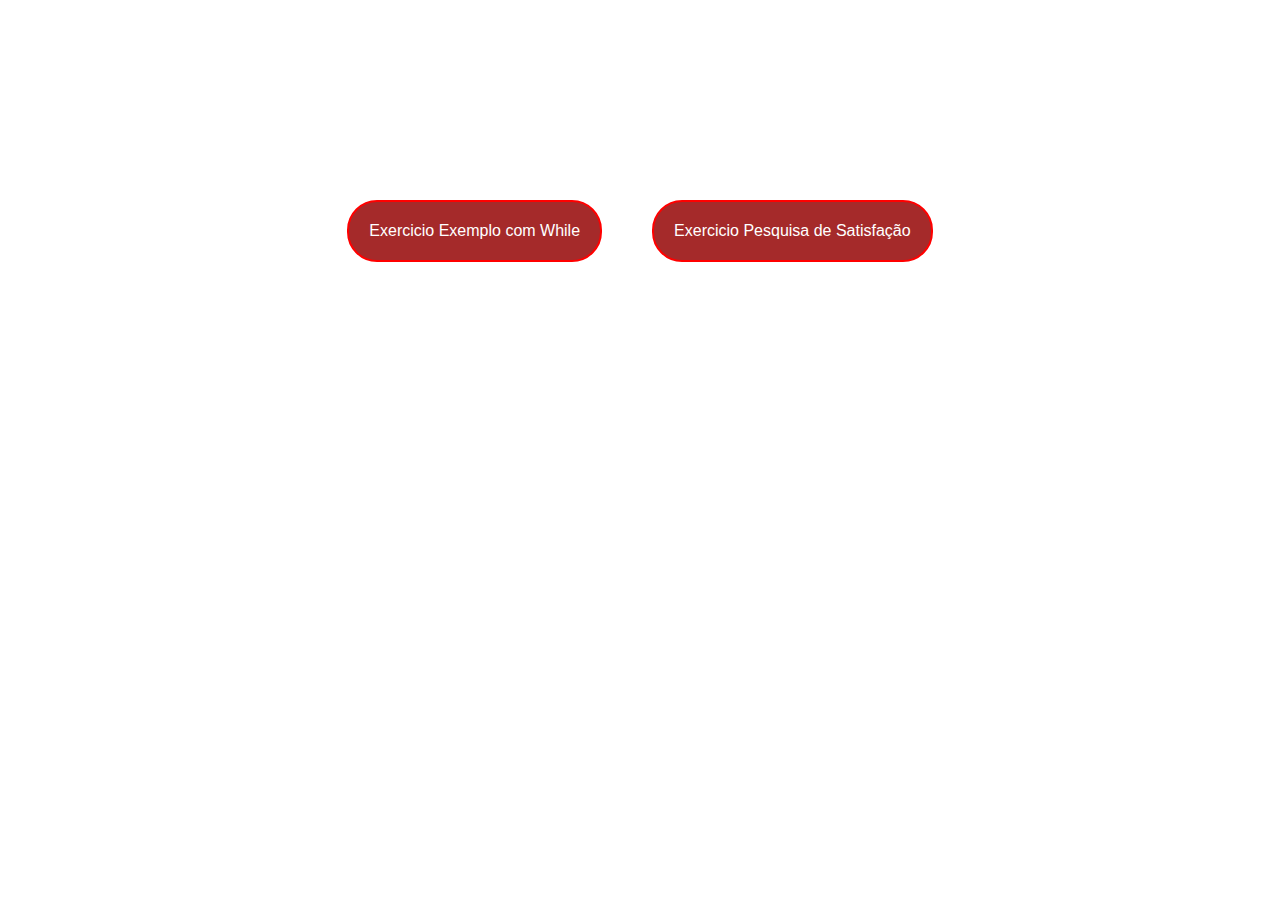
<file: ExercicioPesquisaSatisfacao/index.html>
<!DOCTYPE html>
<html lang="en">
<head>
    <meta charset="UTF-8">
    <meta name="viewport" content="width=device-width, initial-scale=1.0">
    <link rel="stylesheet" href="css.css">
    <title>Exercicio Daniel - Lucas Antonio Monteiro</title>
</head>
<body>
    <div>
        <button type="button" onclick="exe0()">Exercicio Exemplo com While</button>
    </div>
    <div>
        <button type="button" onclick="pesquisaSatisfacao()">Exercicio Pesquisa de Satisfação</button>
    </div>    
    <script src="script.js"></script>
</body>
</html>
</file>
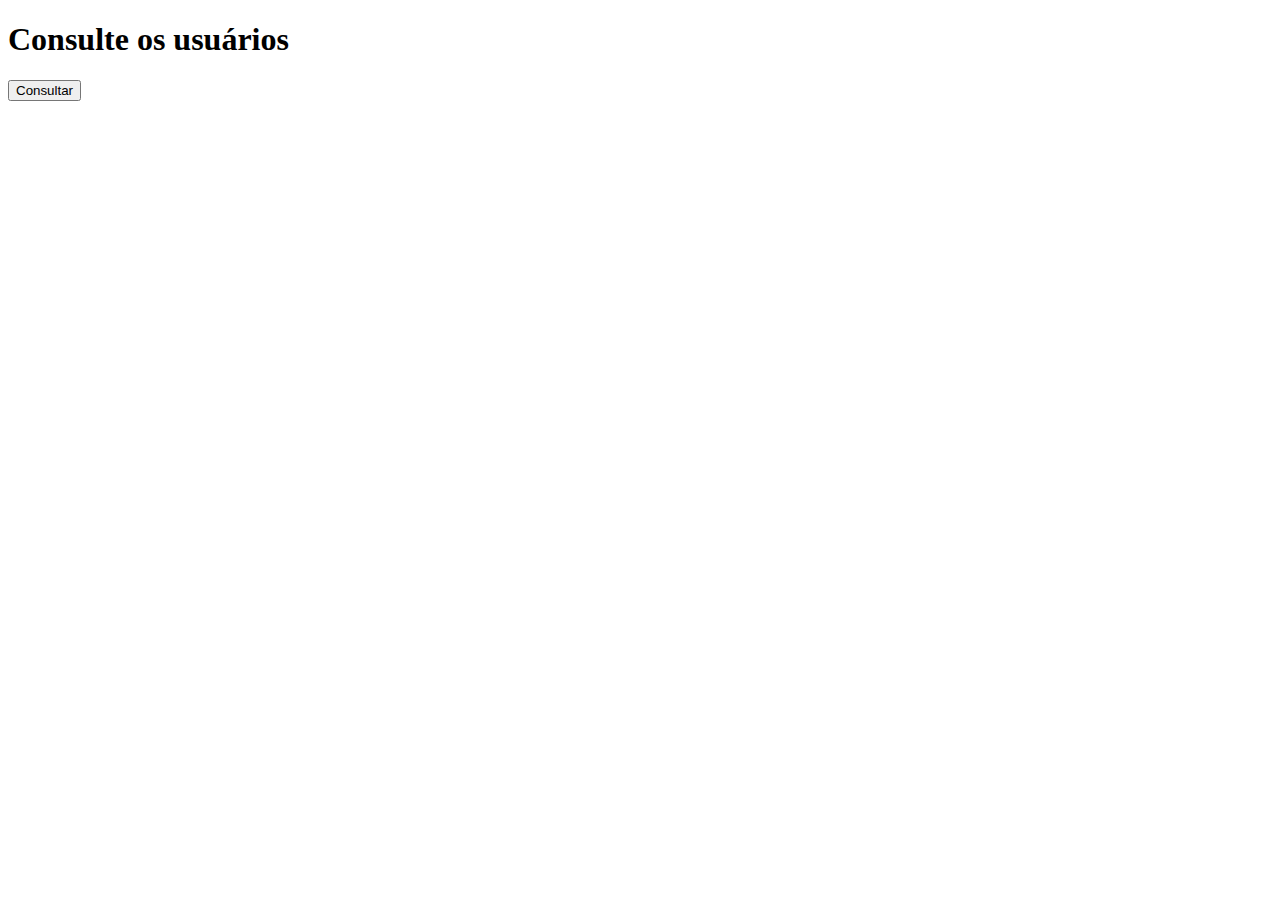
<file: Api/Exercicios/1/index.html>
<!DOCTYPE html>
<html lang="en">
  <head>
    <meta charset="UTF-8" />
    <meta name="viewport" content="width=device-width, initial-scale=1.0" />
    <title>Exercicio 1</title>
  </head>
  <body>
    <h1>Consulte os usuários</h1>
    <button onclick="consultar()">Consultar</button>
    <ul id="listaUsuarios"></ul>
    <script src="./script.js"></script>
  </body>
</html>
</file>
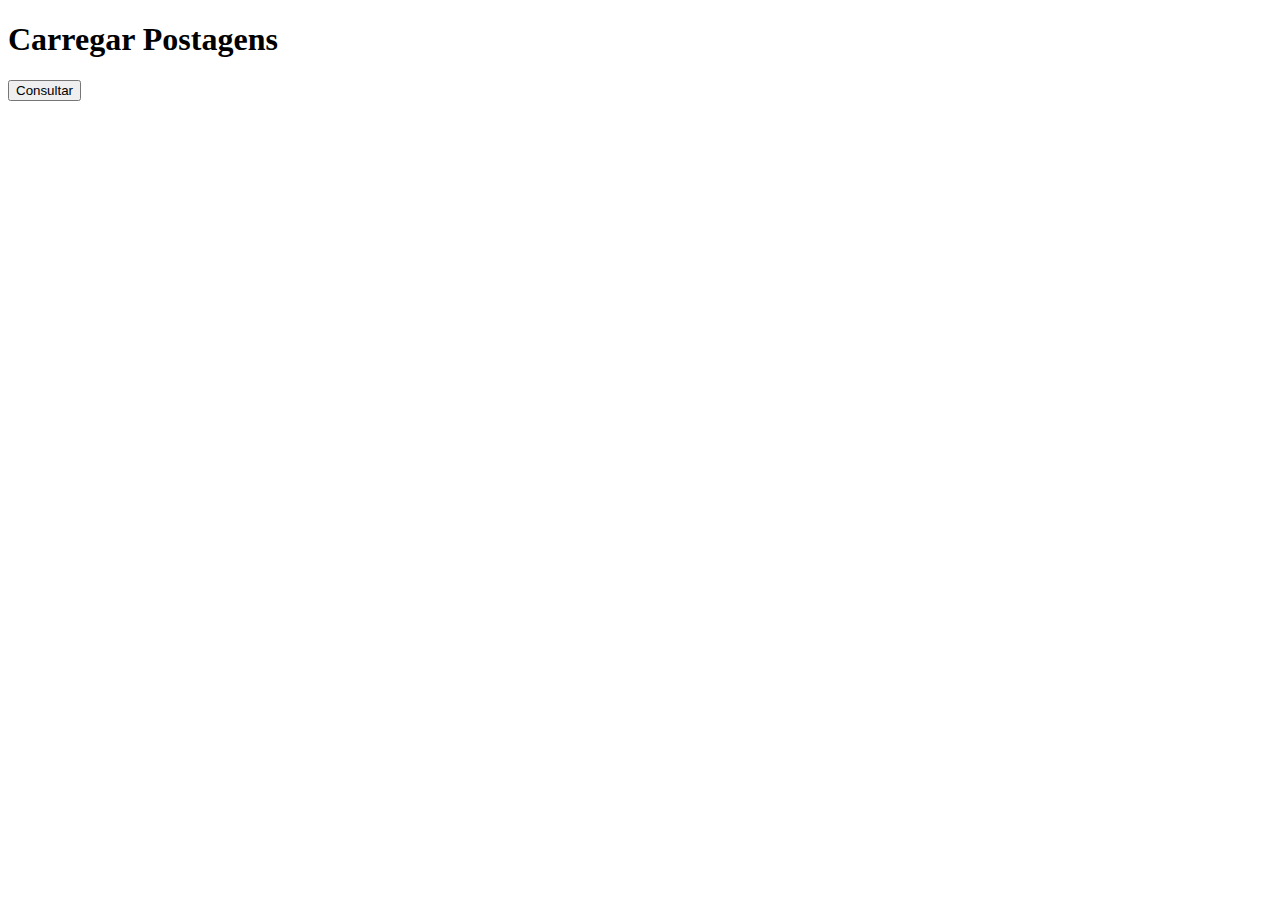
<file: Api/Exercicios/2/index.html>
<!DOCTYPE html>
<html lang="en">
  <head>
    <meta charset="UTF-8" />
    <meta name="viewport" content="width=device-width, initial-scale=1.0" />
    <title>Exercicio 2</title>
  </head>
  <body>
    <h1>Carregar Postagens</h1>
    <button onclick="consultar()">Consultar</button>
    <div id="listaPostagens"></div>
    <script src="./script.js"></script>
  </body>
</html>
</file>
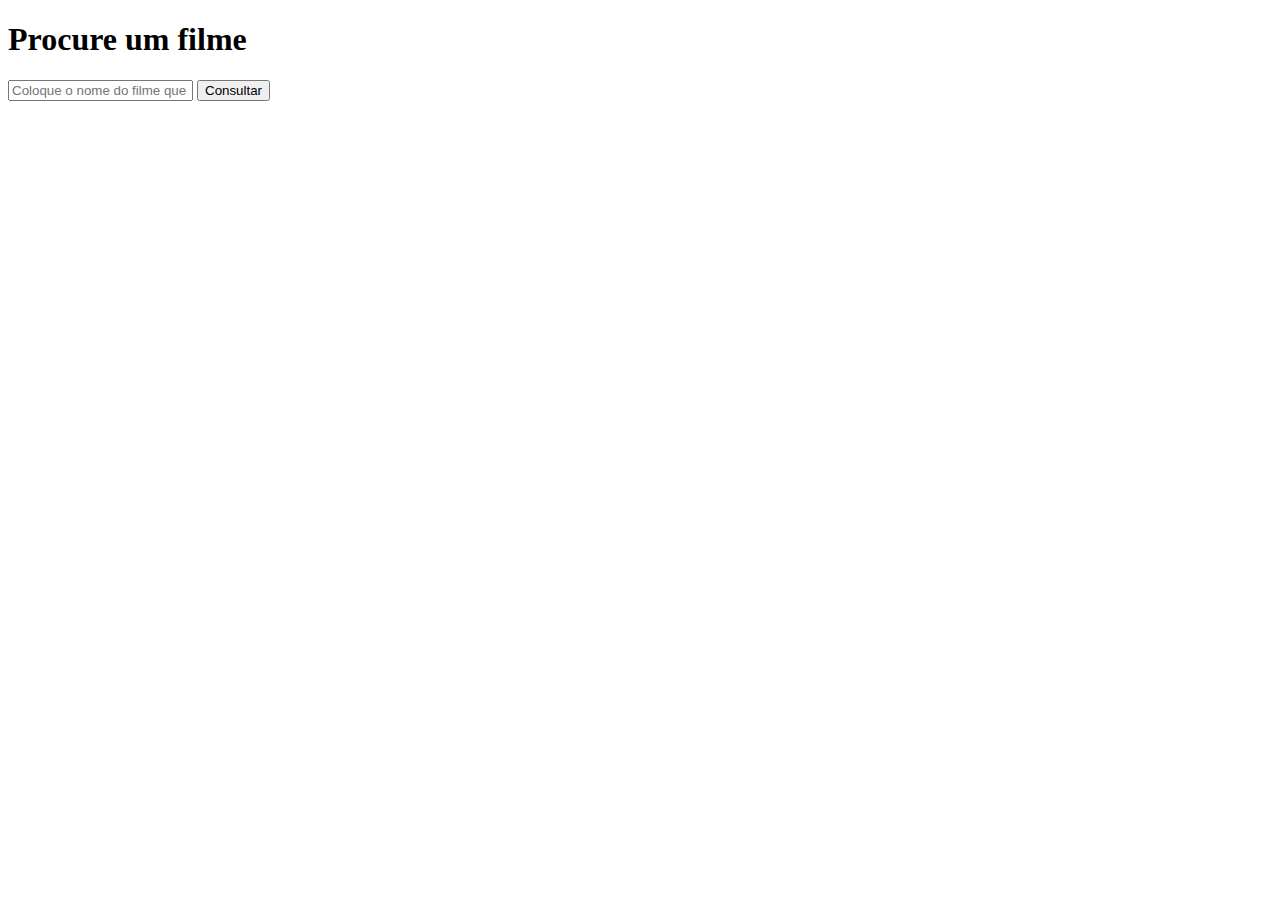
<file: Api/Exercicios/3/index.html>
<!DOCTYPE html>
<html lang="en">
  <head>
    <meta charset="UTF-8" />
    <meta name="viewport" content="width=device-width, initial-scale=1.0" />
    <title>Exercicio 3</title>
  </head>
  <body>
    <h1>Procure um filme</h1>
    <input
      type="text"
      placeholder="Coloque o nome do filme que quer buscar"
      id="titulo"
    />
    <button onclick="carregarFilmes()">Consultar</button>

    <div id="listaFilmes"></div>
    <script src="./script.js"></script>
  </body>
</html>
</file>
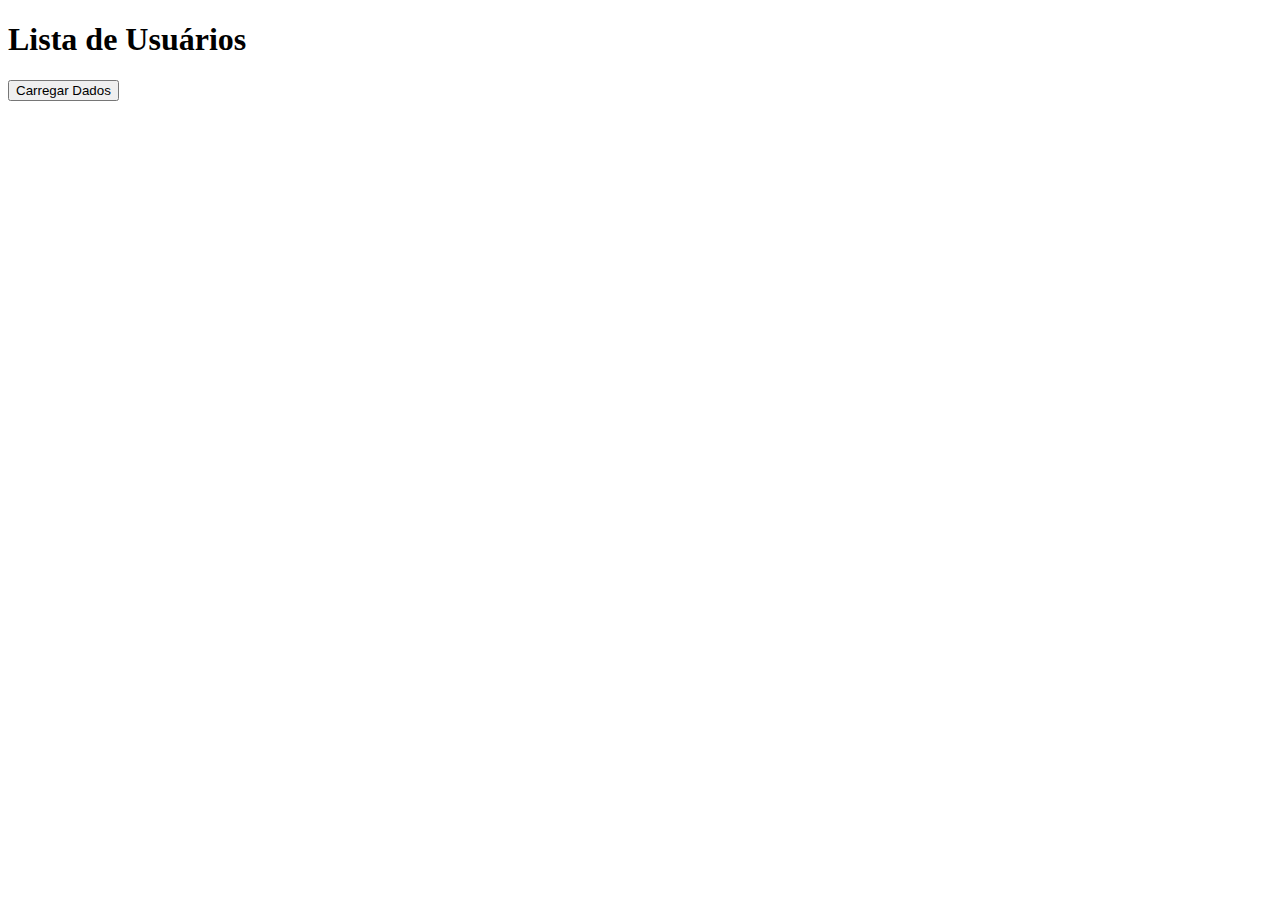
<file: Api/Aula1.html>
<!DOCTYPE html>
<html lang="pt-BR">
  <head>
    <meta charset="UTF-8" />
    <title>Exemplo de Consumo de API</title>
  </head>
  <body>
    <h1>Lista de Usuários</h1>
    <button onclick="carregarUsuarios()">Carregar Dados</button>
    <ul id="listaUsuarios"></ul>
    <script>
      async function carregarUsuarios() {
        try {
          const resposta = await fetch(
            "https://jsonplaceholder.typicode.com/users"
          );
          const usuarios = await resposta.json();
          const lista = document.getElementById("listaUsuarios");
          lista.innerHTML = ""; // limpa lista
          for (let i = 0; i < usuarios.length; i++) {
            const li = document.createElement("li");
            li.textContent = `${usuarios[i].name} - ${usuarios[i].email}`;
            lista.appendChild(li);
          }
        } catch (erro) {
          console.error("Erro ao carregar usuários:", erro);
          alert("Não foi possível carregar os dados da API.");
        }
      }
    </script>
  </body>
</html>
</file>
<file: ExercicioPesquisaSatisfacao/css.css>
body{
    display: flex;
    justify-content: center;
    margin-top: 200px;
    gap: 50px;
}

button{
    padding: 20px;
    border: 2px solid red;
    background-color: brown;
    color: white;
    border-radius: 30px;
    cursor: pointer;
    font-size: 16px;
}

button:hover{
    background-color: rgb(163, 81, 81);
    padding: 25px;
    font-size: 18px;
}
</file>
